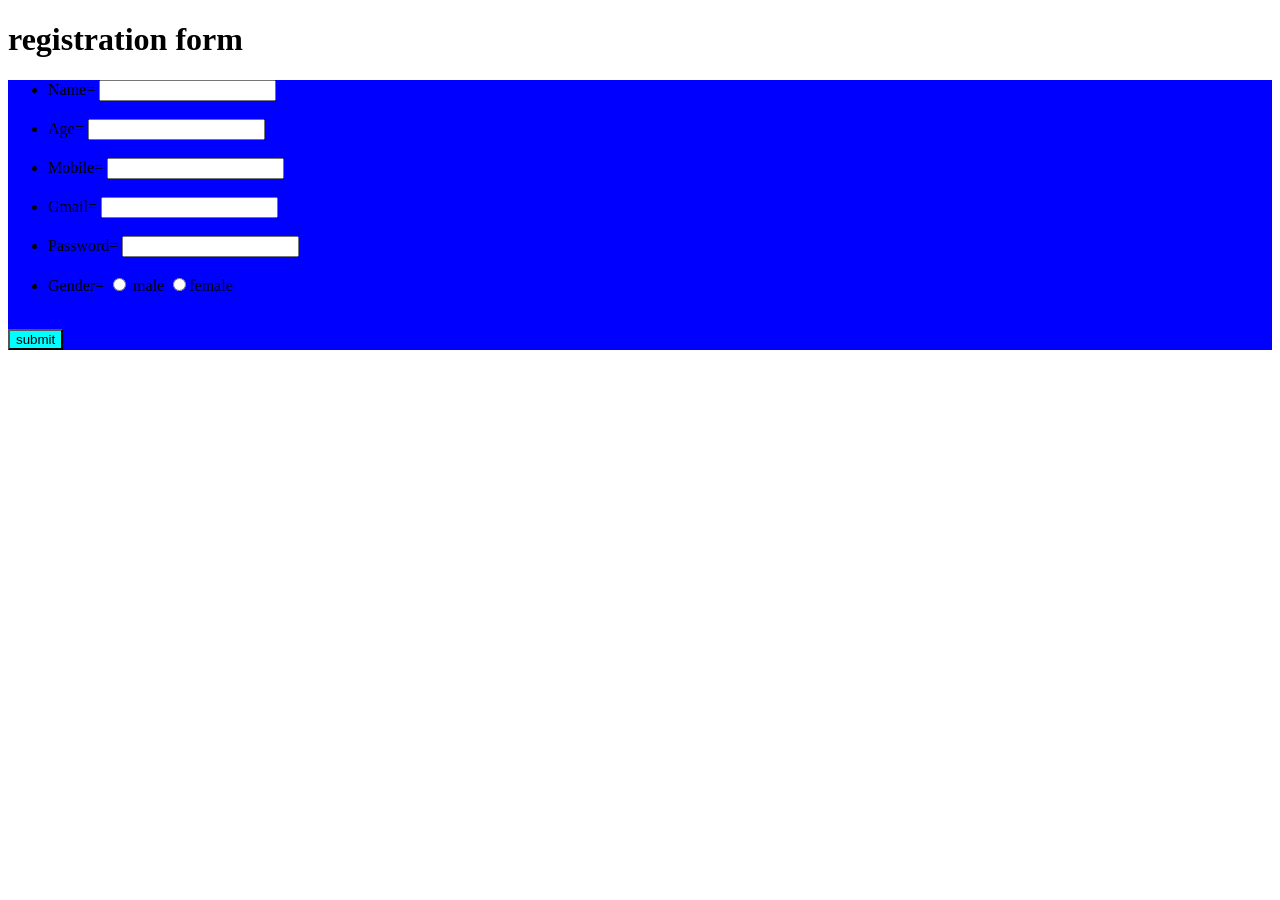
<file: contact (2).html>
<!DOCTYPE html>
<html lang="en">

<head>
    <title>
        registration form
    </title>
    <link rel="stylesheet" href="/">
    <h1>
        registration form
    </h1>

</head>

<body>
    <form style="background-color: blue;">
        <ul>
            <li>
                <label for="name">Name= <input type="text" id="name"></label>
            </li>
            <br>
            <li>
                <label for="age">Age= <input type="number" id="age"></label>
            </li>
            <br>
            <li>
                <label for="mobile">Mobile= <input type="tel" id="mobile"></label>
            </li>
            <br>
            <li>
                <label for="gmail">Gmail= <input type="gmail" id="gmail"></label>
            </li>
            <br>
            <li>
                <label for="password">Password= <input type="password" id="password"></label>
            </li>
            <br>
            <li>
                <label for="gender">Gender= <input type="radio" name="gender" value="male"> male <input type="radio"
                        name="gender" value="female">female</label>
            </li>  </ul>
            <br><input style= "background-color: aqua;" type="submit" value =submit>
      

    </form>
</body>

</html>
</file>
